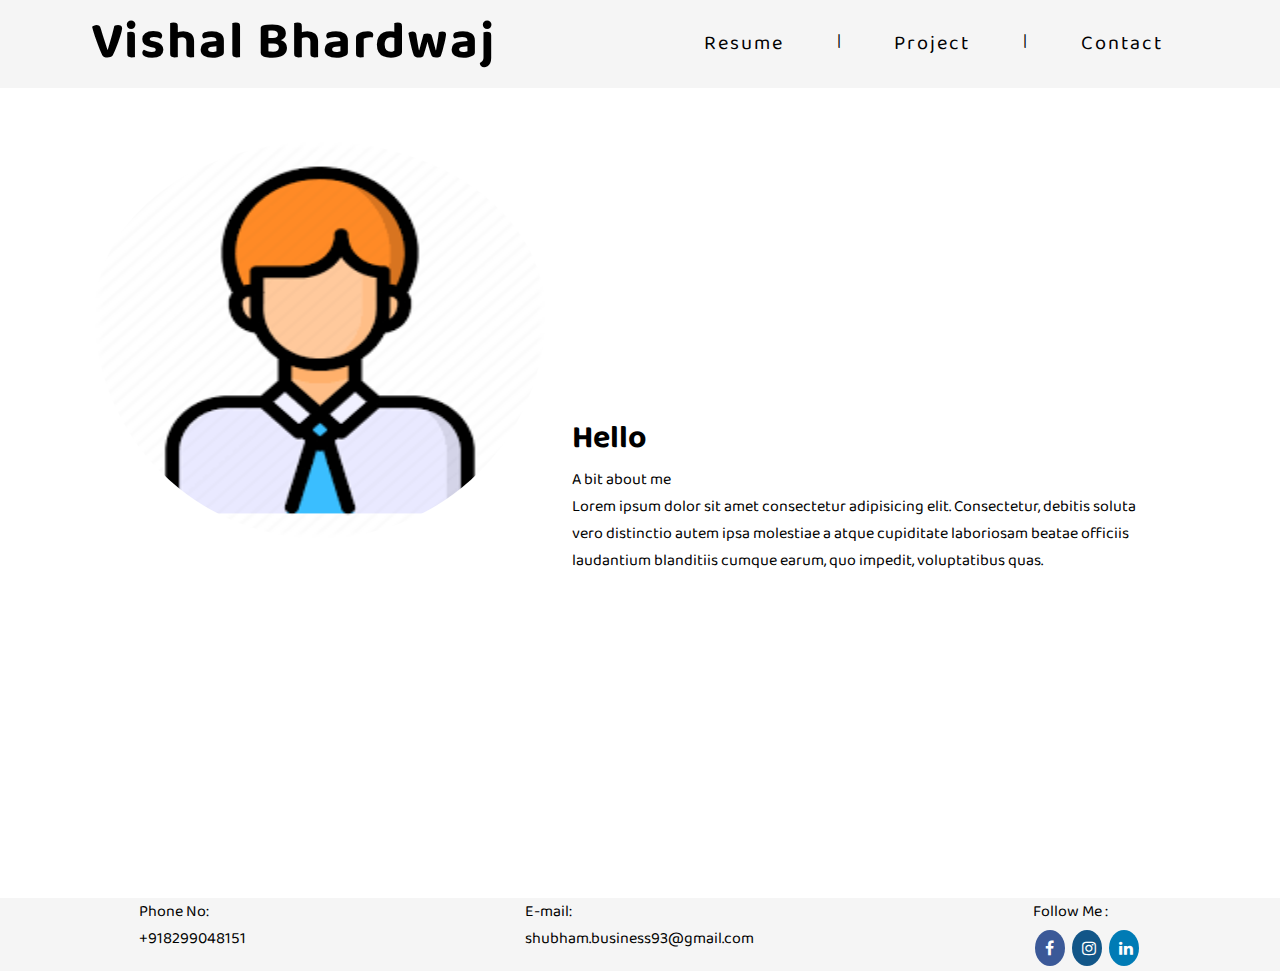
<file: index.html>
<!DOCTYPE html>
<html lang="en">

<head>
    <meta charset="UTF-8">
    <link rel="stylesheet" href="style.css">
    <link rel="stylesheet" href="https://cdnjs.cloudflare.com/ajax/libs/font-awesome/4.7.0/css/font-awesome.min.css">
    <meta http-equiv="X-UA-Compatible" content="IE=edge">
    <meta name="viewport" content="width=device-width, initial-scale=1.0">
    <title>portfolio</title>
</head>

<body>
    <nav>
        <div class="logo">
            <h5><a href="index.html">Vishal Bhardwaj</a>  </h5>
        </div>
        <ul class="nav-links">
            <li><a href="resume.html">Resume</a></li>
            <li>|</li>
            <li><a href="project.html">Project</a></li>
            <li>|</li>
            <li><a href="contactus.html">Contact</a></li>
        </ul>
    </nav>
    <div class="container">
        <div class="image" ><img class="img" src="[data-uri]" alt=""width="30%" height="30%"></div>
        <div class="profile">
            <h1>Hello</h1>
            <span>A bit about me</span>
            <p>Lorem ipsum dolor sit amet consectetur adipisicing elit. Consectetur, debitis soluta vero distinctio autem ipsa molestiae a atque cupiditate laboriosam beatae officiis laudantium blanditiis cumque earum, quo impedit, voluptatibus quas.</p>
        </div>
    </div>
    <footer >
        <ul  class="footer" >
            <ul>
                <li>Phone No:</li>
                <li>+918299048151</li>
            </ul>
            <ul>
                <li>E-mail:</li>
                <li>shubham.business93@gmail.com</li>
            </ul>
            <ul>
                <li>Follow Me :</li>
                <li><a href="#" class="fa fa-facebook"></a>     <a href="#" class="fa fa-instagram"></a>  <a href="#" class="fa fa-linkedin"></a> </li>
                
            </ul>
            
        </ul>
    </footer>

</body>

</html>
</file>
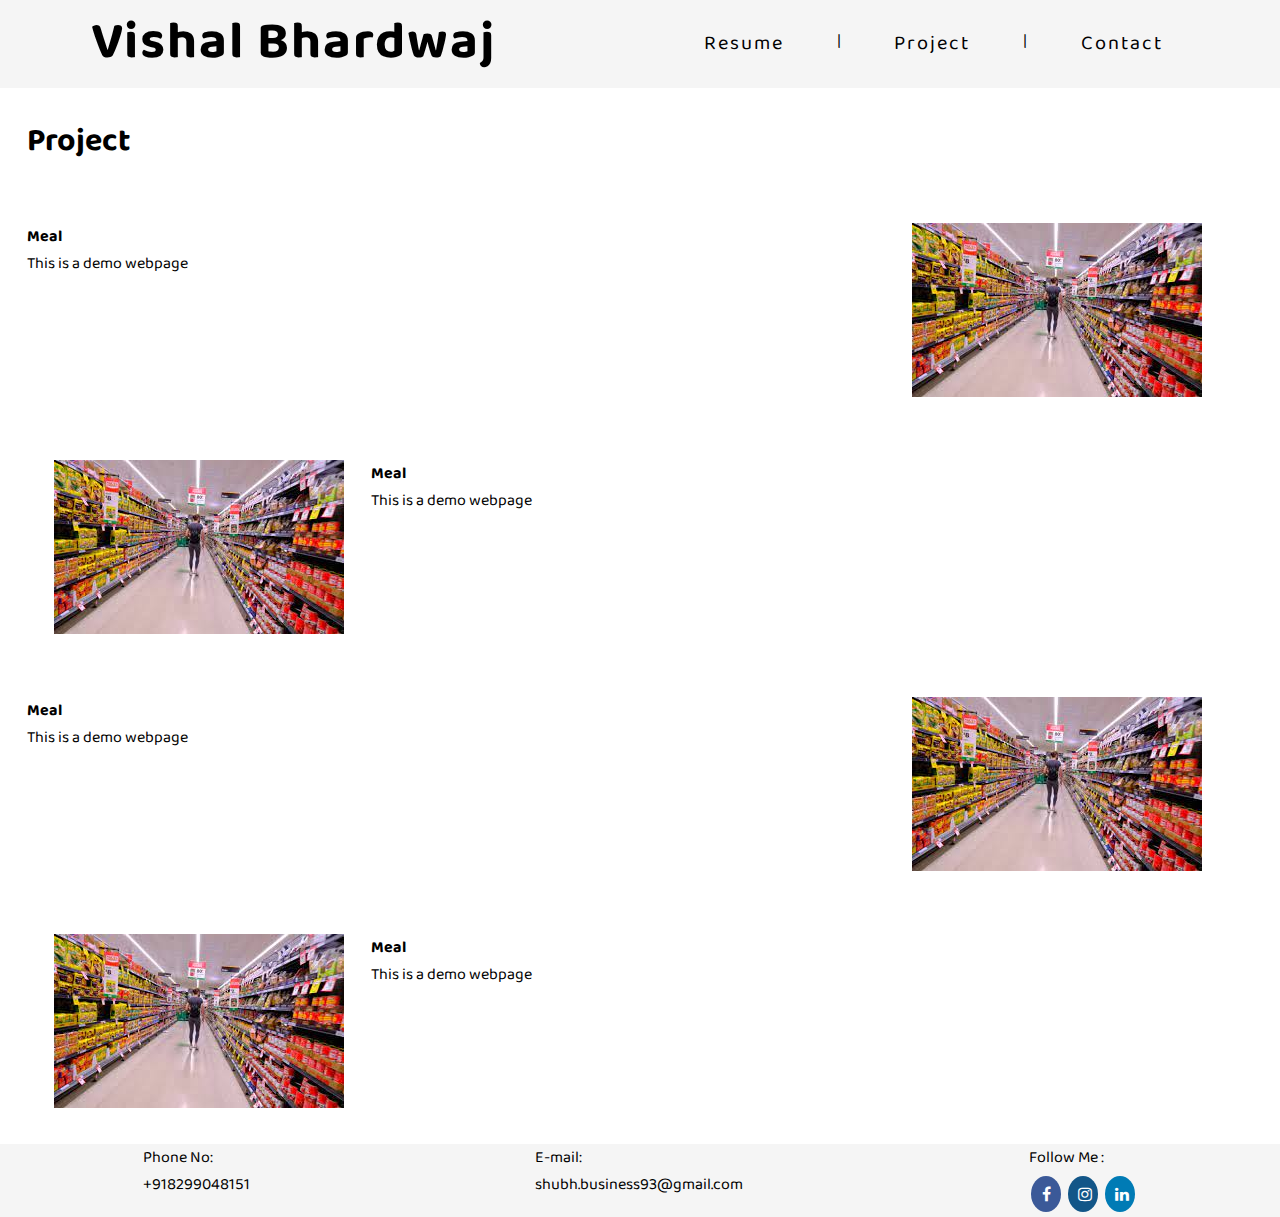
<file: project.html>
<!DOCTYPE html>
<html lang="en">

<head>
    <meta charset="UTF-8">
    <link rel="stylesheet" href="project.css">
    <link rel="stylesheet" href="https://cdnjs.cloudflare.com/ajax/libs/font-awesome/4.7.0/css/font-awesome.min.css">
    <meta http-equiv="X-UA-Compatible" content="IE=edge">
    <meta name="viewport" content="width=device-width, initial-scale=1.0">
    <title>project</title>
</head>

<body>
    <nav>
        <div class="logo">
            <h5><a href="index.html">Vishal Bhardwaj</a></h5>
        </div>
        <ul class="nav-links">
            <li><a href="resume.html">Resume</a></li>
            <li>|</li>
            <li><a href="project.html">Project</a></li>
            <li>|</li>
            <li><a href="contactus.html">Contact</a></li>
        </ul>
    </nav>
    <h1 class="proj-heading">Project</h1>
    <div class="container">
        <div class="project">
            <div id="proj-1-des">
                <div class="parent">
                    <div class="div1">
                        <h4>Meal</h4>
                    </div>
                    <div class="div2">
                        <P>This is a demo webpage</P>
                    </div>
                </div>
            </div>
            <div id="proj-1-link"><a href="https://gladbot.github.io/meal.github.io/" class="proj-link"><img
                        class="proj-img" src="/download.jpg" alt=""></a> </div>
        </div>


        <div class="project">
            <div>
                <div id="proj-1-link"><a href="https://gladbot.github.io/meal.github.io/" class="proj-link"><img
                            class="proj-img" src="/download.jpg" alt=""></a> </div>
            </div>
            <div class="proj-1-des">
                <div class="parent">
                    <div class="div1">
                        <h4>Meal</h4>
                    </div>
                    <div class="div2">
                        <P>This is a demo webpage</P>
                    </div>
                </div>
            </div>
        </div>

        


        <div class="project">
            <div id="proj-1-des">
                <div class="parent">
                    <div class="div1">
                        <h4>Meal</h4>
                    </div>
                    <div class="div2">
                        <P>This is a demo webpage</P>
                    </div>
                </div>
            </div>
            <div id="proj-1-link"><a href="https://gladbot.github.io/meal.github.io/" class="proj-link"><img
                        class="proj-img" src="/download.jpg" alt=""></a> </div>
        </div>



        <div class="project">
            <div>
                <div id="proj-1-link"><a href="https://gladbot.github.io/meal.github.io/" class="proj-link"><img
                            class="proj-img" src="/download.jpg" alt=""></a> </div>
            </div>
            <div class="proj-1-des">
                <div class="parent">
                    <div class="div1">
                        <h4>Meal</h4>
                    </div>
                    <div class="div2">
                        <P>This is a demo webpage</P>
                    </div>
                </div>
            </div>
        </div>















    </div>

    <footer>
        <ul class="footer">
            <ul>
                <li>Phone No:</li>
                <li>+918299048151</li>
            </ul>
            <ul>
                <li>E-mail:</li>
                <li>shubh.business93@gmail.com</li>
            </ul>
            <ul>
                <li>Follow Me :</li>
                <li><a href="#" class="fa fa-facebook"></a> <a href="#" class="fa fa-instagram"></a> <a href="#"
                        class="fa fa-linkedin"></a> </li>

            </ul>

        </ul>
    </footer>
</body>

</html>
</file>
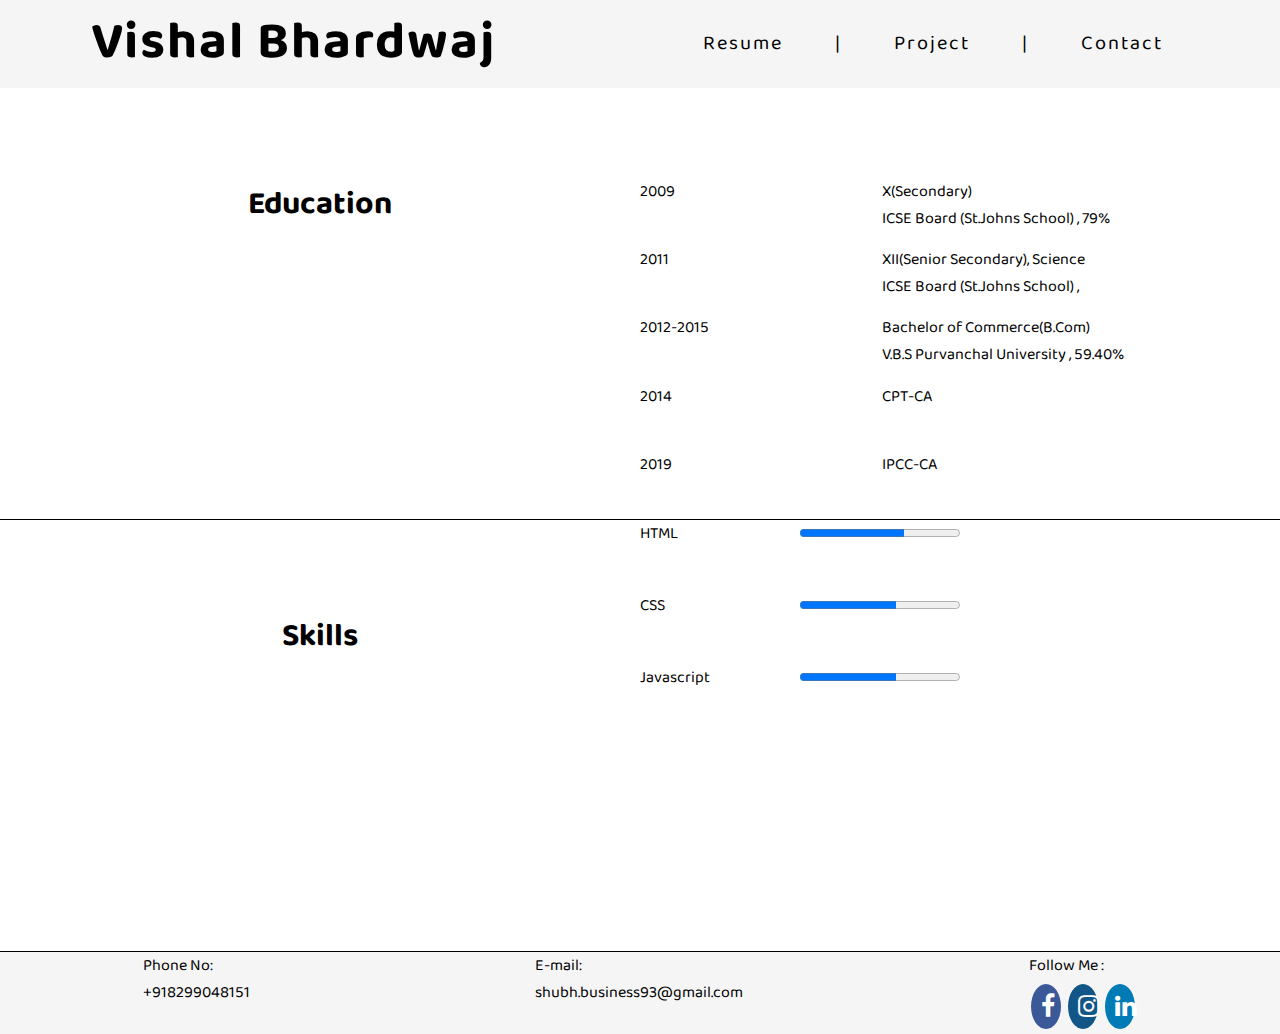
<file: resume.html>
<!DOCTYPE html>
<html lang="en">

<head>
    <meta charset="UTF-8">
    <meta http-equiv="X-UA-Compatible" content="IE=edge">
    <link rel="stylesheet" href="https://cdnjs.cloudflare.com/ajax/libs/font-awesome/4.7.0/css/font-awesome.min.css">
    <meta name="viewport" content="width=device-width, initial-scale=1.0">
    <link rel="stylesheet" href="resum.css">
    <title>Resume</title>
</head>

<body>
    <nav>
        <div class="logo">
            <h5><a href="index.html">Vishal Bhardwaj</a> </h5>
        </div>
        <ul class="nav-links">
            <li><a href="resume.html">Resume</a></li>
            <li><a href="#">|</a></li>
            <li><a href="project.html">Project</a></li>
            <li><a href="#">|</a></li>
            <li><a href="contactus.html">Contact</a></li>
        </ul>
    </nav>
    <section>
        <div id="section-1">
            <div class="edu">
                <h1 id="title">Education</h1>
            </div>

            <div class="parent">
                <div class="div1"><span>2009</span> </div>
                <div class="div2">
                    <ul>
                        <li>X(Secondary)</li>
                        <li>ICSE Board (St.Johns School) , 79%</li>
                    </ul>
                </div>
                <div class="div3"><span>2011</span> </div>
                <div class="div4">
                    <ul>
                        <li>XII(Senior Secondary), Science</li>
                        <li>ICSE Board (St.Johns School) ,</li>
                    </ul>
                </div>
                <div class="div5"> 2012-2015</div>
                <div class="div6">
                    <ul>
                        <li>Bachelor of Commerce(B.Com) </li>
                        <li>V.B.S Purvanchal University , 59.40%</li>
                    </ul>
                </div>
                <div class="div7"> 2014</div>
                <div class="div8">
                    <ul>
                        <li>CPT-CA </li>
                    </ul>
                </div>
                <div class="div9"> 2019</div>
                <div class="div10">
                    <ul>
                        <li>IPCC-CA</li>
                    </ul>
                </div>
            </div>


        </div>

   
        <div id="section-2">
            <div class="edu">
                <h1 id="title">Skills</h1>
            </div>
            <div class="parent2">
                <div class="div1">HTML</div>
                <div class="div2"> <progress id="file" value="65" max="100"> 60% </progress></div>
                <div class="div3"> CSS</div>
                <div class="div4"><progress id="file" value="60" max="100"> 60% </progress> </div>
                <div class="div5"> Javascript</div>
                <div class="div6"> <progress id="file" value="60" max="100"> 50% </progress></div>
                <div class="div7"> </div>
                <div class="div8"> </div>
                <div class="div9"> </div>
                <div class="div10"> </div>
                </div>


        </div>
    </section>
    <footer>
        <ul class="footer">
            <ul>
                <li>Phone No:</li>
                <li>+918299048151</li>
            </ul>
            <ul>
                <li>E-mail:</li>
                <li>shubh.business93@gmail.com</li>
            </ul>
            <ul>
                <li>Follow Me :</li>
                <li><a href="#" class="fa fa-facebook"></a> <a href="#" class="fa fa-instagram"></a> <a href="#"
                        class="fa fa-linkedin"></a> </li>

            </ul>

        </ul>
    </footer>


</body>

</html>
</file>
<file: style.css>
@import url("https://fonts.googleapis.com/css2?family=Baloo+Da+2:wght@400;500;600;700;800&display=swap");
*{
    margin: 0;
    padding: 0;
    box-sizing: border-box;
    list-style: none;
    font-family: "Baloo Da 2",cursive;
}
nav{
    display: flex;
    justify-content: space-around;
    align-items: center;
    min-height: 8vh;
    background-color: whitesmoke;
}
a:link{
    text-decoration: none;
}
.logo{
    letter-spacing: 5px;
    color: black;
    font-size: 7vh;
}
.nav-links{
    display: flex;
    list-style: none;
    justify-content: space-around;
    width: 40%;
}
.nav-links a , .logo a{
    color: black;
    letter-spacing: 2px;
    text-decoration: none;
    
}
.nav-links a{
    font-size: 20px;
}
.container{
    display: flex;
    justify-content: center;
    height: 90vh;
}
img{
    padding-top: 6vh;
    width: 450px;
    height: 450px;
    border-radius: 50%;
}
.profile{
    width: 50%;
    display: flex;
    flex-direction: column;
    justify-content: center;
    padding:3vh;

}
.footer{
    background-color: whitesmoke;
    display: flex;
    justify-content:space-around;
}
.fa {
    padding: 10px;
    font-size: 25px;
    width: 30px;
    text-align: center;
    text-decoration: none;
    margin: 5px 2px;
    border-radius: 50%;
  }
  .fa:hover {
    opacity: 0.7;
}

.fa-facebook {
  background: #3B5998;
  color: white;
}
.fa-linkedin {
    background: #007bb5;
    color: white;
}
.fa-instagram {
    background: #125688;
    color: white;
}
</file>
<file: project.css>
@import url("https://fonts.googleapis.com/css2?family=Baloo+Da+2:wght@400;500;600;700;800&display=swap");
*{
    margin: 0;
    padding: 0;
    box-sizing: border-box;
    list-style: none;
    font-family: 'Baloo Da 2',cursive;
}
nav{
    display: flex;
    justify-content: space-around;
    align-items: center;
    min-height: 8vh;
    background-color:whitesmoke;
}
.logo{
    letter-spacing: 5px;
    color: black;
    font-size: 7vh;
    list-style: none;
}
a:link{
    text-decoration: none;
}
.nav-links{
    display: flex;
    list-style: none;
    justify-content: space-around;
    width: 40%;
}
.nav-links a , .logo a{
    color: black;
    letter-spacing: 2px;
    
}
.nav-links a{
    font-size: 20px;
}

#proj-1-des , #proj-5-des{
    width: 70%;
}
.parent , .parent5{
    display: grid;
    grid-template-columns: 1fr;
    grid-template-rows: repeat(2, 1fr);
    grid-column-gap: 0px;
    grid-row-gap: 0px;
    }
    
    .div1 { grid-area: 1 / 1 / 2 / 2; }
    .div2 { grid-area: 2 / 1 / 3 / 2; }
.proj-heading{
    width: 100%;
}
.project{
    width: 100%;
    display: flex;
}
.proj-heading,.proj-link,.project{
    padding: 3vh;
}

.footer{
    background-color: whitesmoke;
    display: flex;
    justify-content:space-around;
}
.fa {
    padding: 10px;
    font-size: 25px;
    width: 30px;
    text-align: center;
    text-decoration: none;
    margin: 5px 2px;
    border-radius: 50%;
  }
  .fa:hover {
    opacity: 0.7;
}

.fa-facebook {
  background: #3B5998;
  color: white;
}
.fa-linkedin {
    background: #007bb5;
    color: white;
}
.fa-instagram {
    background: #125688;
    color: white;
}
</file>
<file: resum.css>
@import url("https://fonts.googleapis.com/css2?family=Baloo+Da+2:wght@400;500;600;700;800&display=swap");
*{
    margin: 0;
    padding: 0;
    box-sizing: border-box;
    list-style: none;
    font-family: "Baloo Da 2",cursive;
}
nav{
    display: flex;
    justify-content: space-around;
    align-items: center;
    min-height: 8vh;
    background-color: whitesmoke;
}
.logo{
    letter-spacing: 5px;
    color: black;
    font-size: 7vh;
    list-style: none;
}

a:link{
    text-decoration: none;
}
.nav-links{
    display: flex;
    list-style: none;
    justify-content: space-around;
    width: 40%;
}
.nav-links a , .logo a{
    color: black;
    letter-spacing: 2px;
    text-decoration: none;
    
}
.nav-links a{
    font-size: 20px;
}
#section-1 , #section-2{
    display: flex;
    height: 48vh;
    border-bottom: black solid 1px;
}
 #title{
    padding-top: 10vh;
}

.edu{
    width: 50%;
    display: flex;
    justify-content: center;
} 
.education{
    display: flex;
    justify-content: space-around;
    padding: 2vh;
}
.date{
    padding: 2vh;
} 
.parent {
    display: grid;
    padding-top: 10vh;
    grid-template-columns: repeat(2, 1fr);
    grid-template-rows: repeat(5, 1fr);
    grid-column-gap: 0px;
    grid-row-gap: 0px;
    }
    
    .div1 { grid-area: 1 / 1 / 2 / 2; }
    .div2 { grid-area: 1 / 2 / 2 / 3; }
    .div3 { grid-area: 2 / 1 / 3 / 2; }
    .div4 { grid-area: 2 / 2 / 3 / 3; }
    .div5 { grid-area: 3 / 1 / 4 / 2; }
    .div6 { grid-area: 3 / 2 / 4 / 3; }
    .div7 { grid-area: 4 / 1 / 5 / 2; }
    .div8 { grid-area: 4 / 2 / 5 / 3; }
    .div9 { grid-area: 5 / 1 / 6 / 2; }
    .div10 { grid-area: 5 / 2 / 6 / 3; }

.parent2 {
        display: grid;
        grid-template-columns: repeat(2, 1fr);
        grid-template-rows: repeat(6, 1fr);
        grid-column-gap: 0px;
        grid-row-gap: 0px;
        }
        
        .div1 { grid-area: 1 / 1 / 2 / 2; }
        .div2 { grid-area: 1 / 2 / 2 / 3; }
        .div3 { grid-area: 2 / 1 / 3 / 2; }
        .div4 { grid-area: 2 / 2 / 3 / 3; }
        .div5 { grid-area: 3 / 1 / 4 / 2; }
        .div6 { grid-area: 3 / 2 / 4 / 3; }
        .div7 { grid-area: 4 / 1 / 5 / 2; }
        .div8 { grid-area: 4 / 2 / 5 / 3; }
        .div9 { grid-area: 5 / 1 / 6 / 2; }
        .div10 { grid-area: 5 / 2 / 6 / 3; }
        .div11 { grid-area: 6 / 1 / 7 / 2; }
        .div12 { grid-area: 6 / 2 / 7 / 3; }
   
.footer{
    background-color: whitesmoke;
    display: flex;
    justify-content:space-around;
}
.fa {
    padding: 10px;
    font-size: 25px;
    width: 30px;
    text-align: center;
    text-decoration: none;
    margin: 5px 2px;
    border-radius: 50%;
  }
  .fa:hover {
    opacity: 0.7;
}

.fa-facebook {
  background: #3B5998;
  color: white;
}
.fa-linkedin {
    background: #007bb5;
    color: white;
}
.fa-instagram {
    background: #125688;
    color: white;
}
</file>
